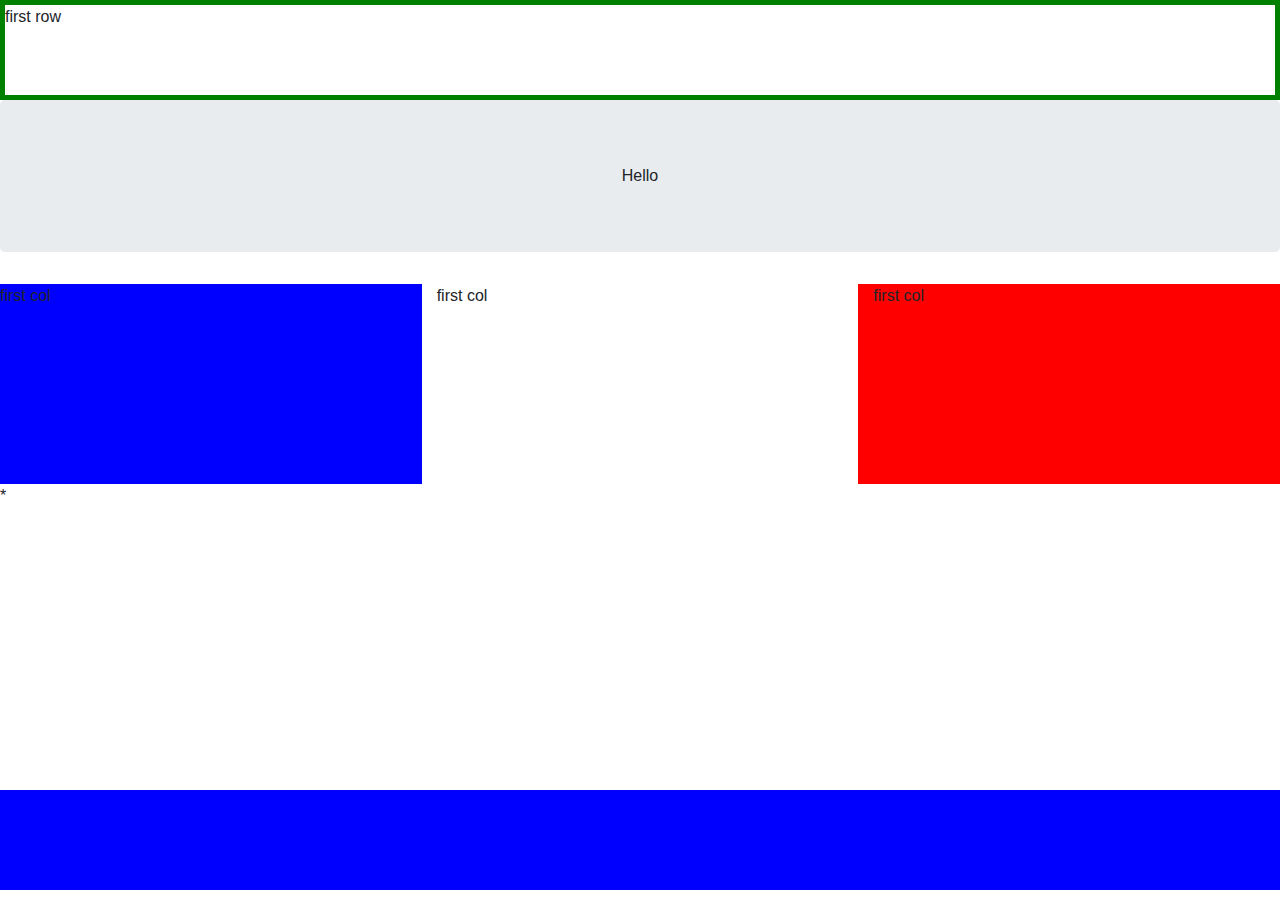
<file: bootstrap.html>
<!DOCTYPE html>
<html lang="en" dir="ltr">
  <head>
    <meta charset="utf-8">
    <link rel="stylesheet" href="https://stackpath.bootstrapcdn.com/bootstrap/4.3.1/css/bootstrap.min.css" integrity="sha384-ggOyR0iXCbMQv3Xipma34MD+dH/1fQ784/j6cY/iJTQUOhcWr7x9JvoRxT2MZw1T" crossorigin="anonymous">
    <script src="https://stackpath.bootstrapcdn.com/bootstrap/4.3.1/js/bootstrap.min.js" integrity="sha384-JjSmVgyd0p3pXB1rRibZUAYoIIy6OrQ6VrjIEaFf/nJGzIxFDsf4x0xIM+B07jRM" crossorigin="anonymous"></script>
    <title></title>
    <link rel="stylesheet" href="style.css">
  </head>
  <body>
    <div style="height:100px" id="b">
      first row
    </div>
    <div class="jumbotron" id="x">
      <center>
        Hello
        </center>
    </div>
    <div class="container">
    </div>
    <div class="row">
      <div class="col-lg-4" style="background-color:blue;height:200px;width:33%">first col</div>
      <div class="col-lg-4" style=";height:200px;width:33%">first col</div>
      <div class="col-lg-4" style="background-color:red;height:200px;width:33%">first col</div>
    </div>
<footer>
    <div style="background-color:blue;height:100px" id="m">
</footer>
  </body>
</html>
*
</file>
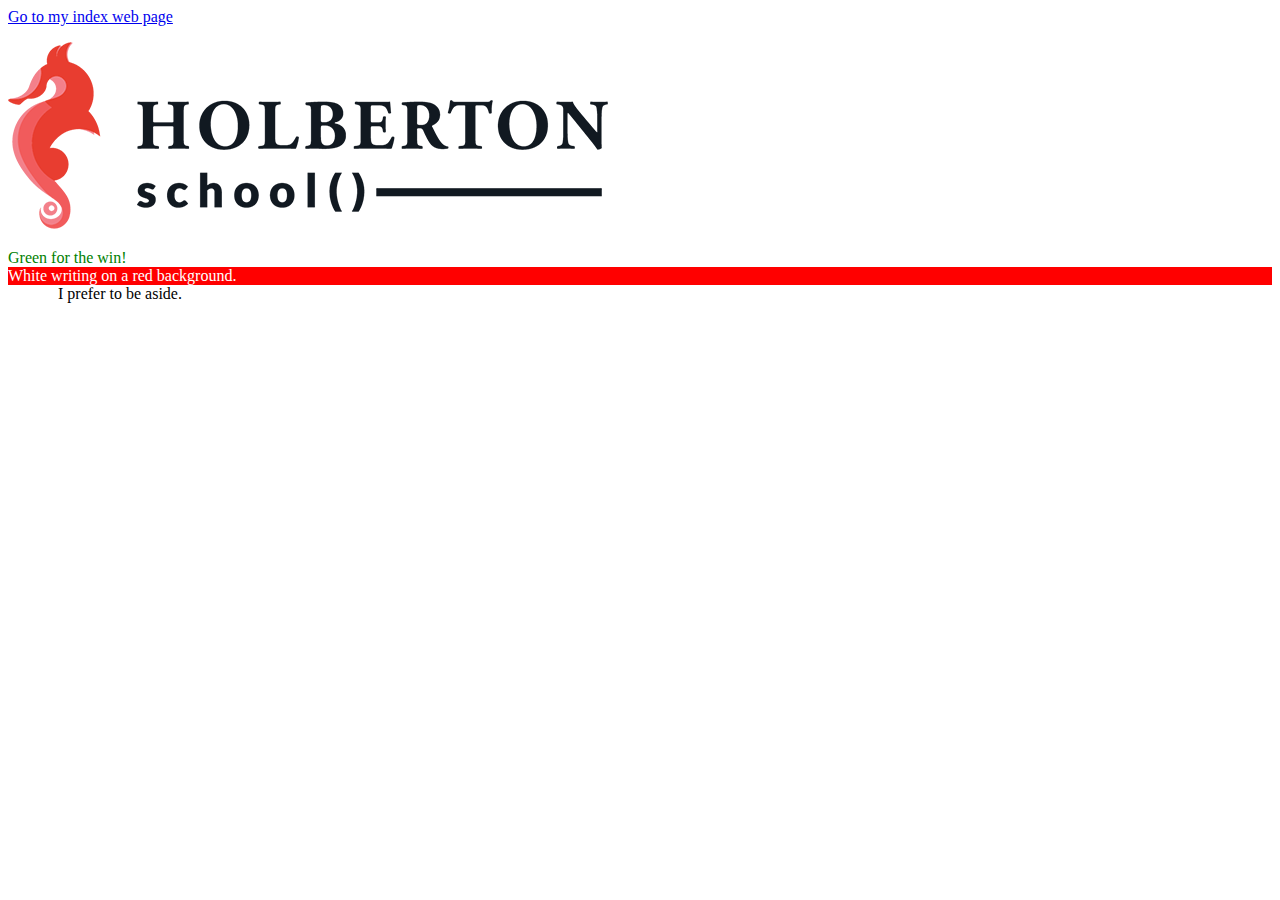
<file: mysecondwebpage.html>
<!DOCTYPE html>
<html lang="en" dir="ltr">
  <head>
    <meta charset="utf-8">
    <title>the second webpage</title>
    <link href="style.css" rel="stylesheet" type="text/css">
  </head>
  <body>
    <a href="index.html">Go to my index web page</a>
    <p><a href="https://www.holbertonschool.com/"><img src="holberton-logo.png" alt=""></a></p>
    <div style="color:green">Green for the win!</div>
<div style="color:white" id="white_on_red">White writing on a red background.</div>
<div id="going_to_the_right">I prefer to be aside.</div>

</div>
</div>
  </body>
</html>
</file>
<file: style.css>
#white_on_red{
  background-color: red;
}
#going_to_the_right{
  margin-left: 50px;
}
#b{
  border: 5px solid green;
}
#m{
  position: absolute;
  width:100%;
  bottom: 10px
}
</file>
